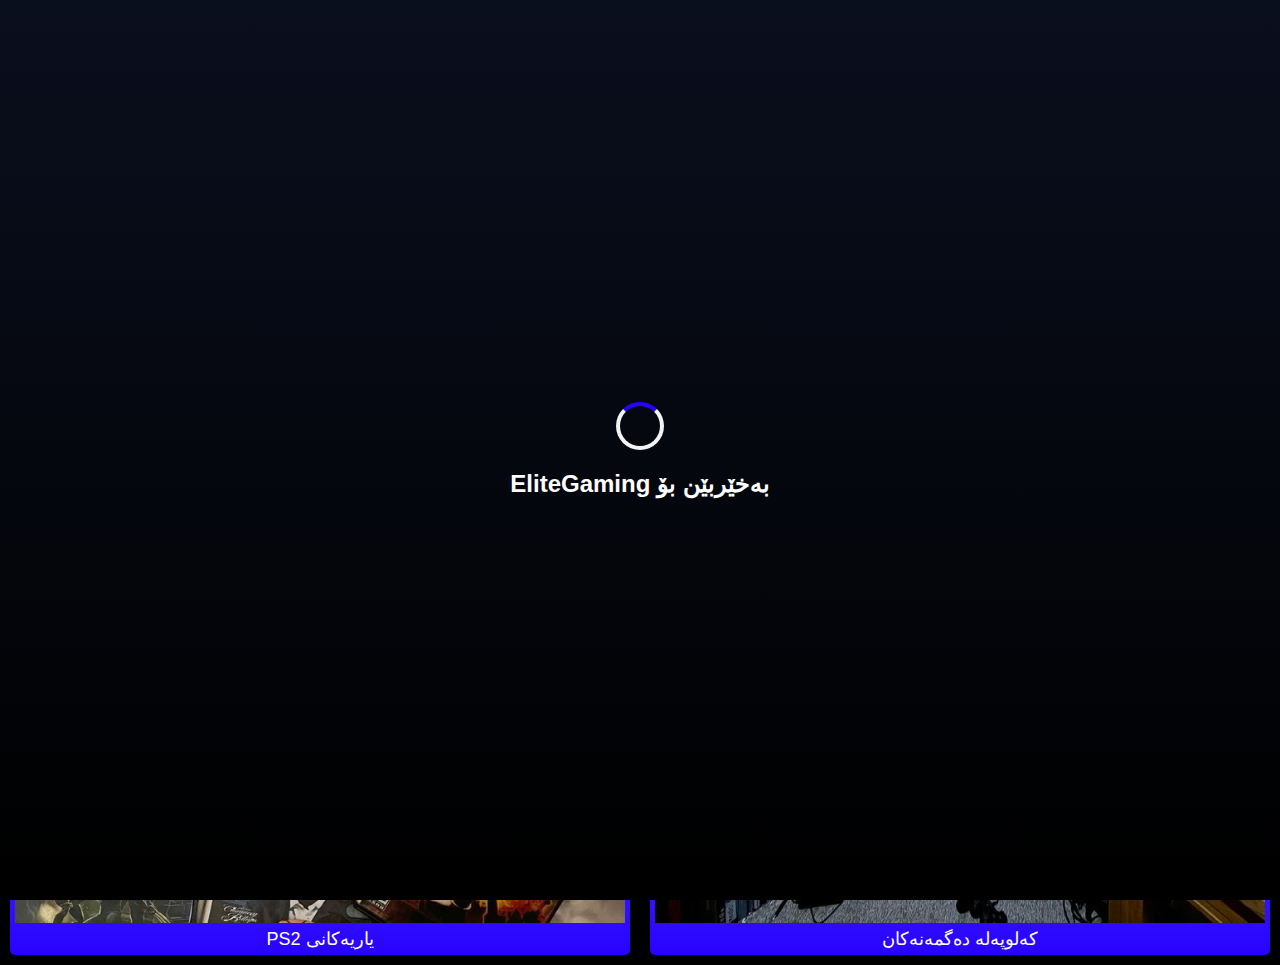
<file: index.html>
<!DOCTYPE html>
<html lang="en">
<head>
    <meta charset="UTF-8">
    <meta name="viewport" content="width=device-width, initial-scale=1.0">
    <title>Document</title>
    <link rel="stylesheet" href="style.css">



</head>

<!-- Loading Screen -->
<div id="loading-screen" class="loading-screen">
    <div class="loading-content">
        <div class="loading-spinner"></div>
        <h2 class="loading-text">EliteGaming بەخێربێن بۆ</h2>
    </div>
</div>

<body>

          <header>
    <h1> EliteGaming 0750-123-8780 </h1>
</header>
  
<div class="items">

    <button onclick="window.location.href = 'PS2/Ps2Main.html';">
        <img src="covers.jpg" alt="">
     PS2   یاریەکانی 
    </button>
    <button onclick="window.location.href = 'Main/Main.html';">
                <img src="accessories.jpg" alt="">
     کەلوپەلە دەگمەنەکان
    </button>

    </div>
    <script src="script.js"></script>
</body>
</html>
</file>
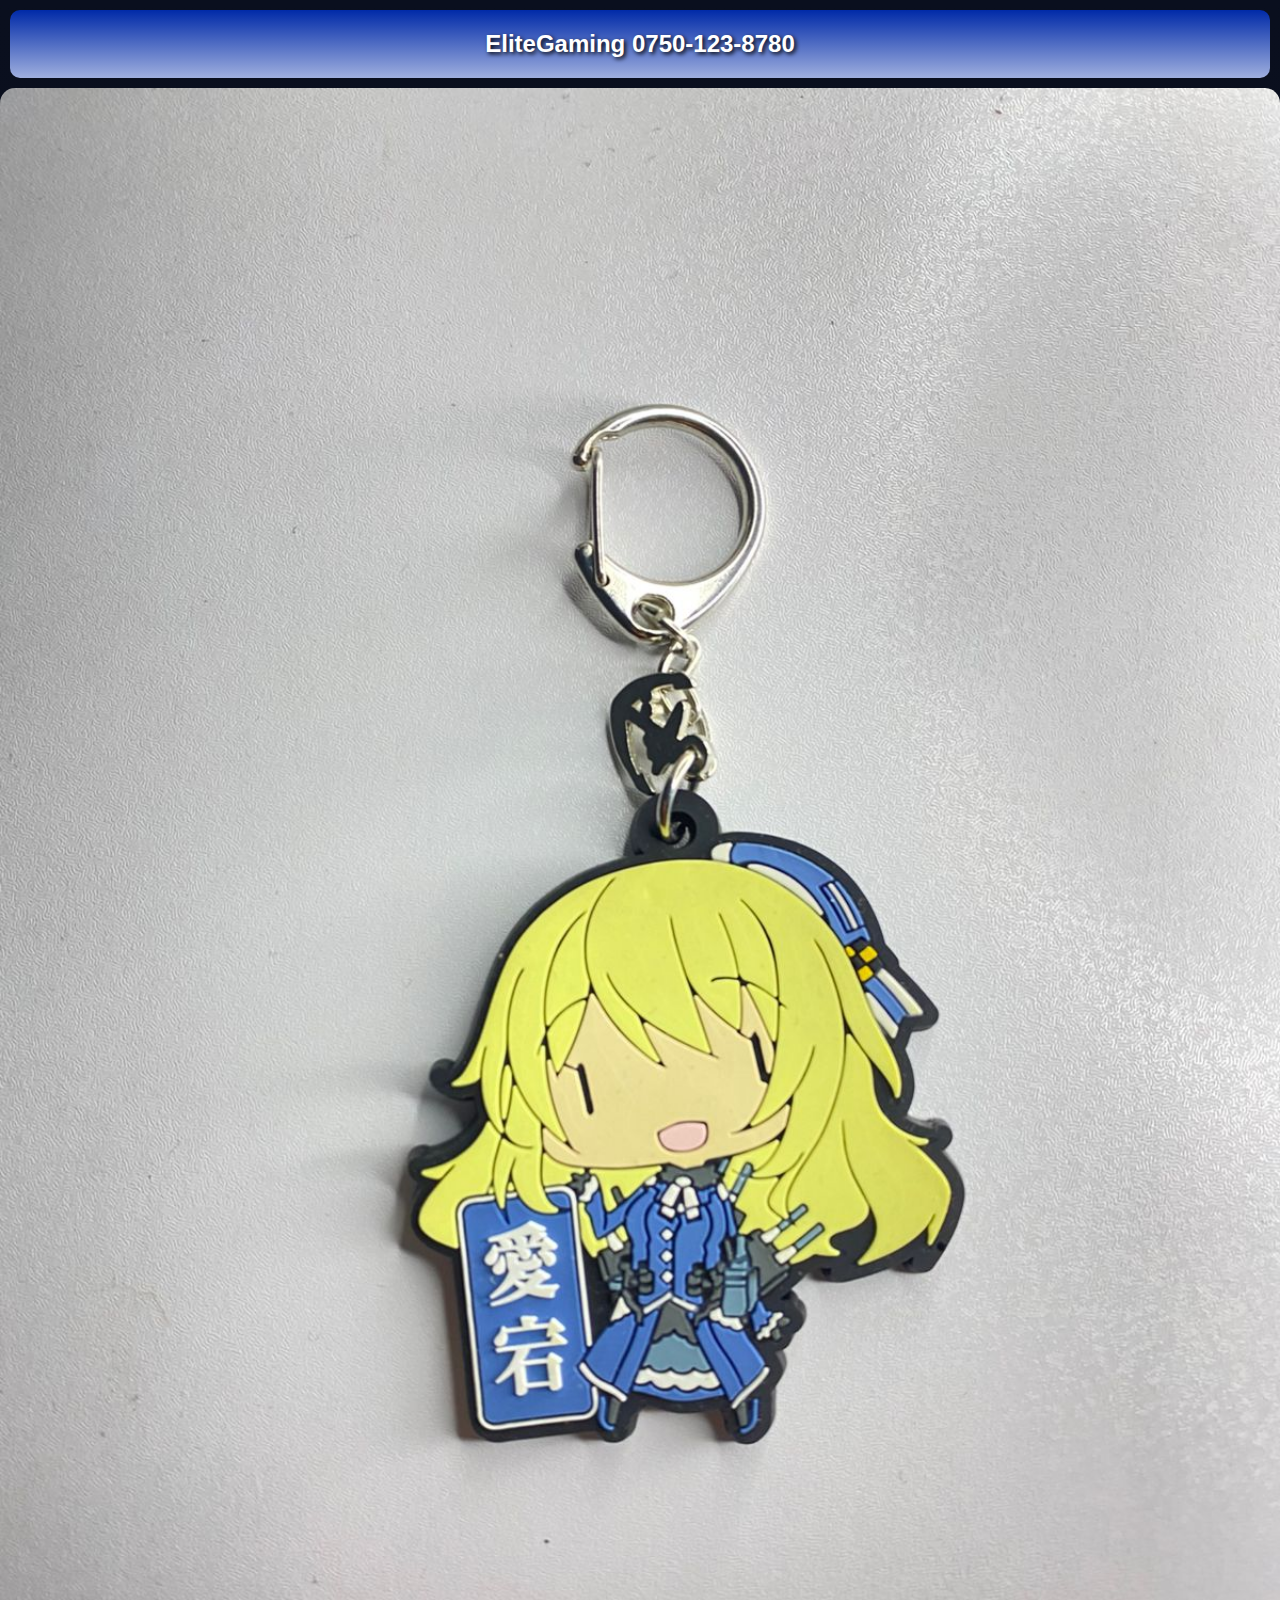
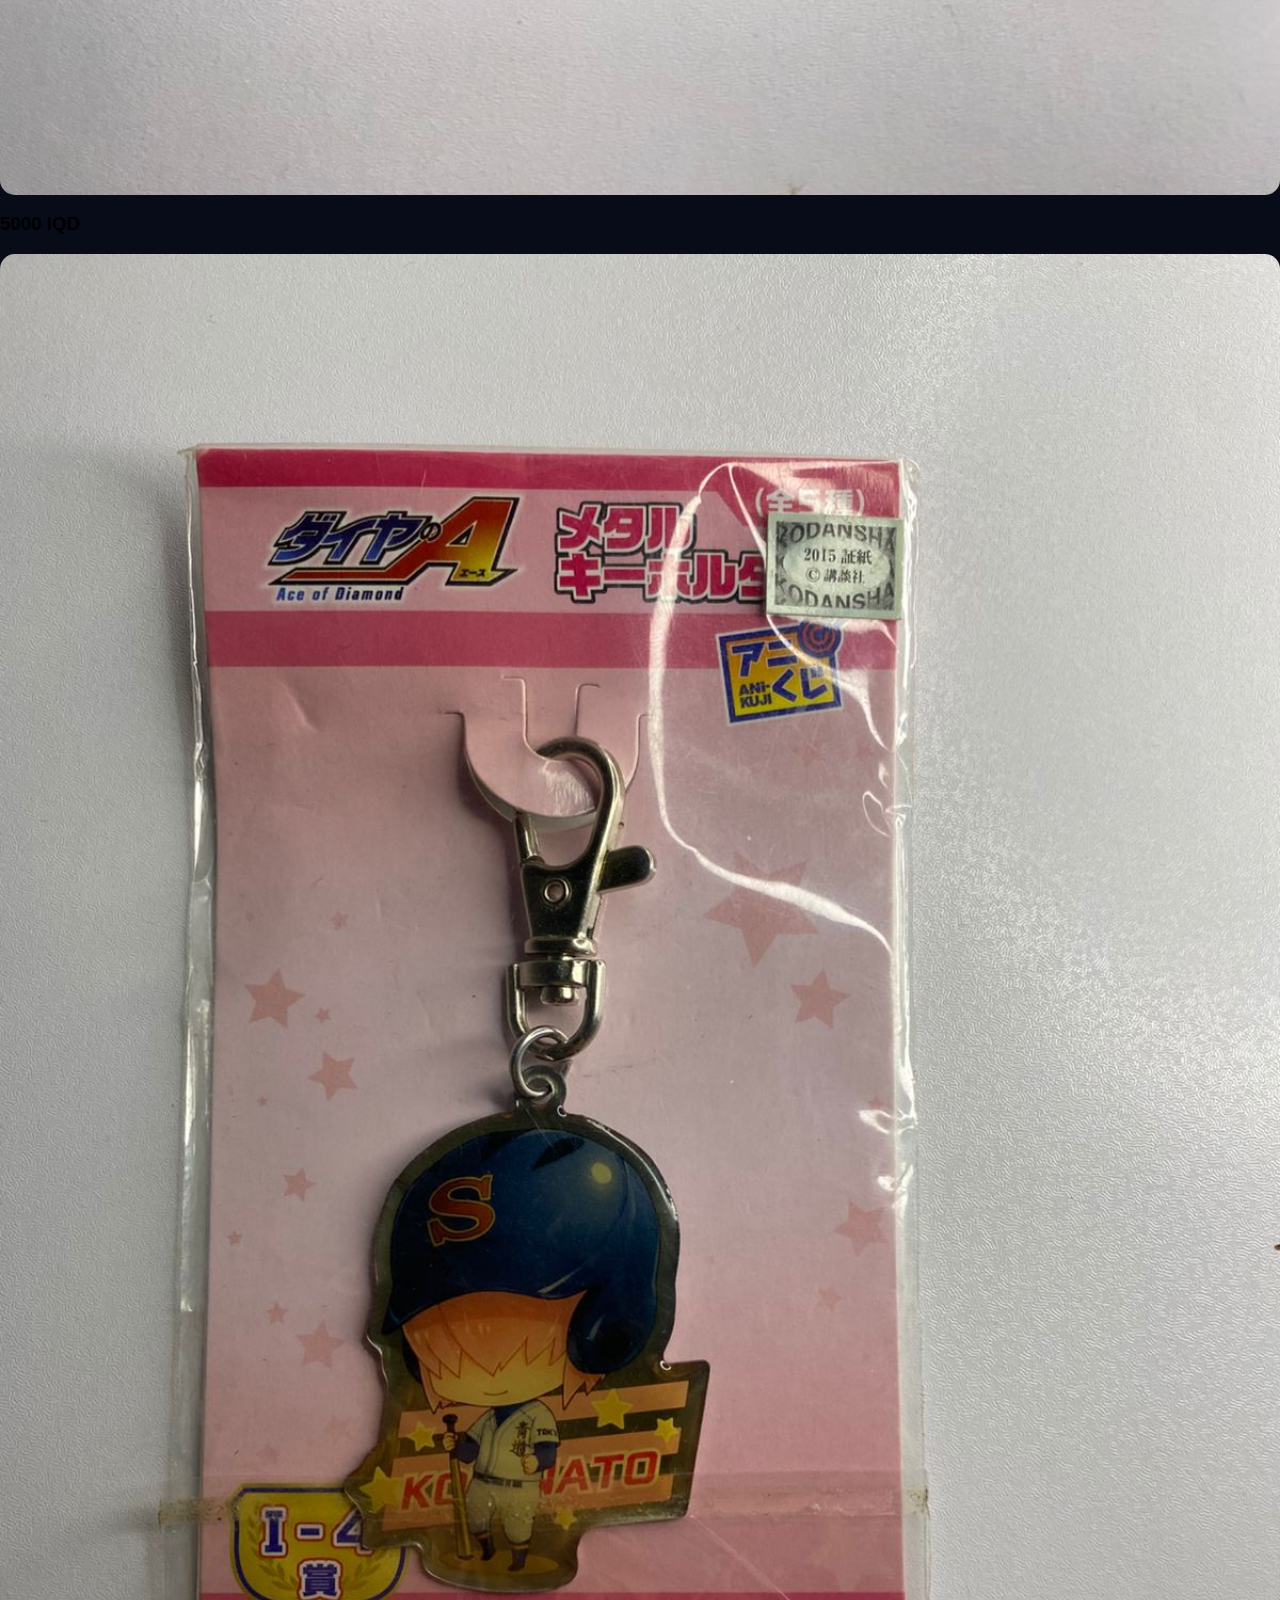
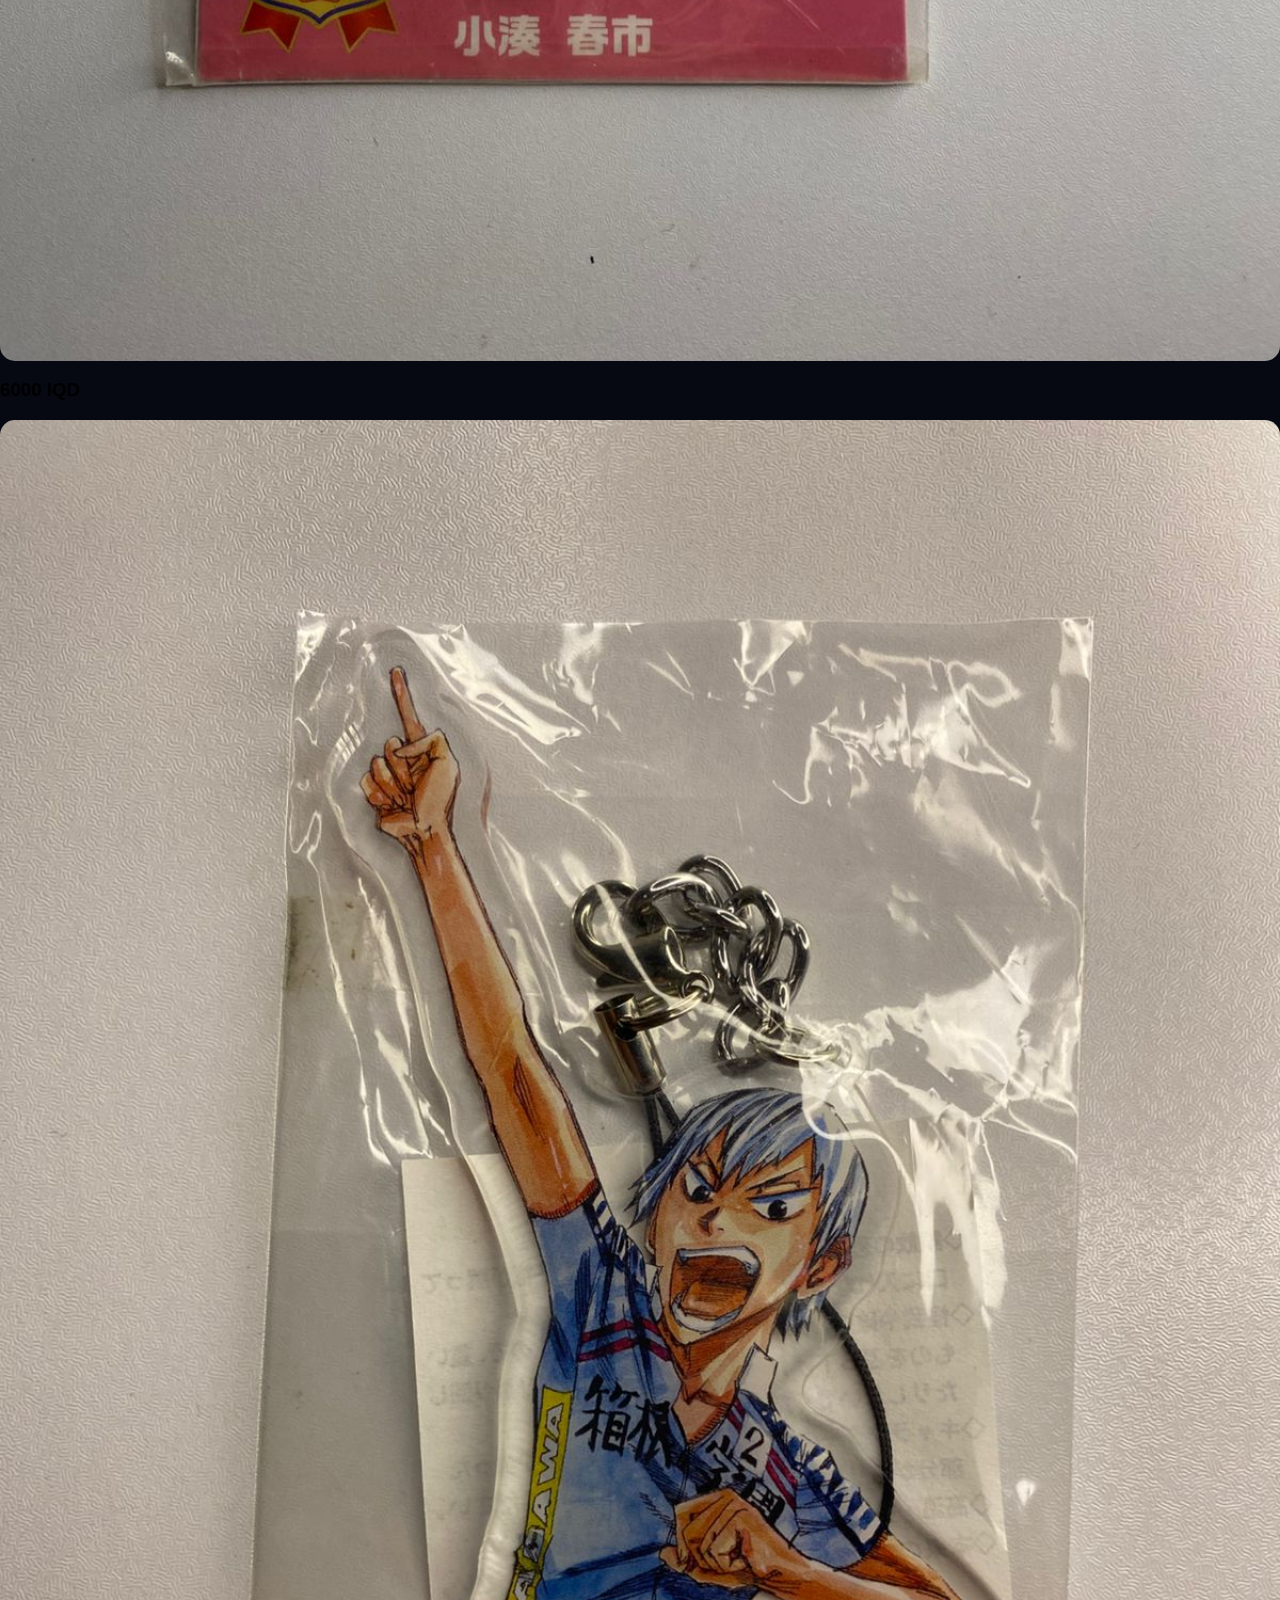
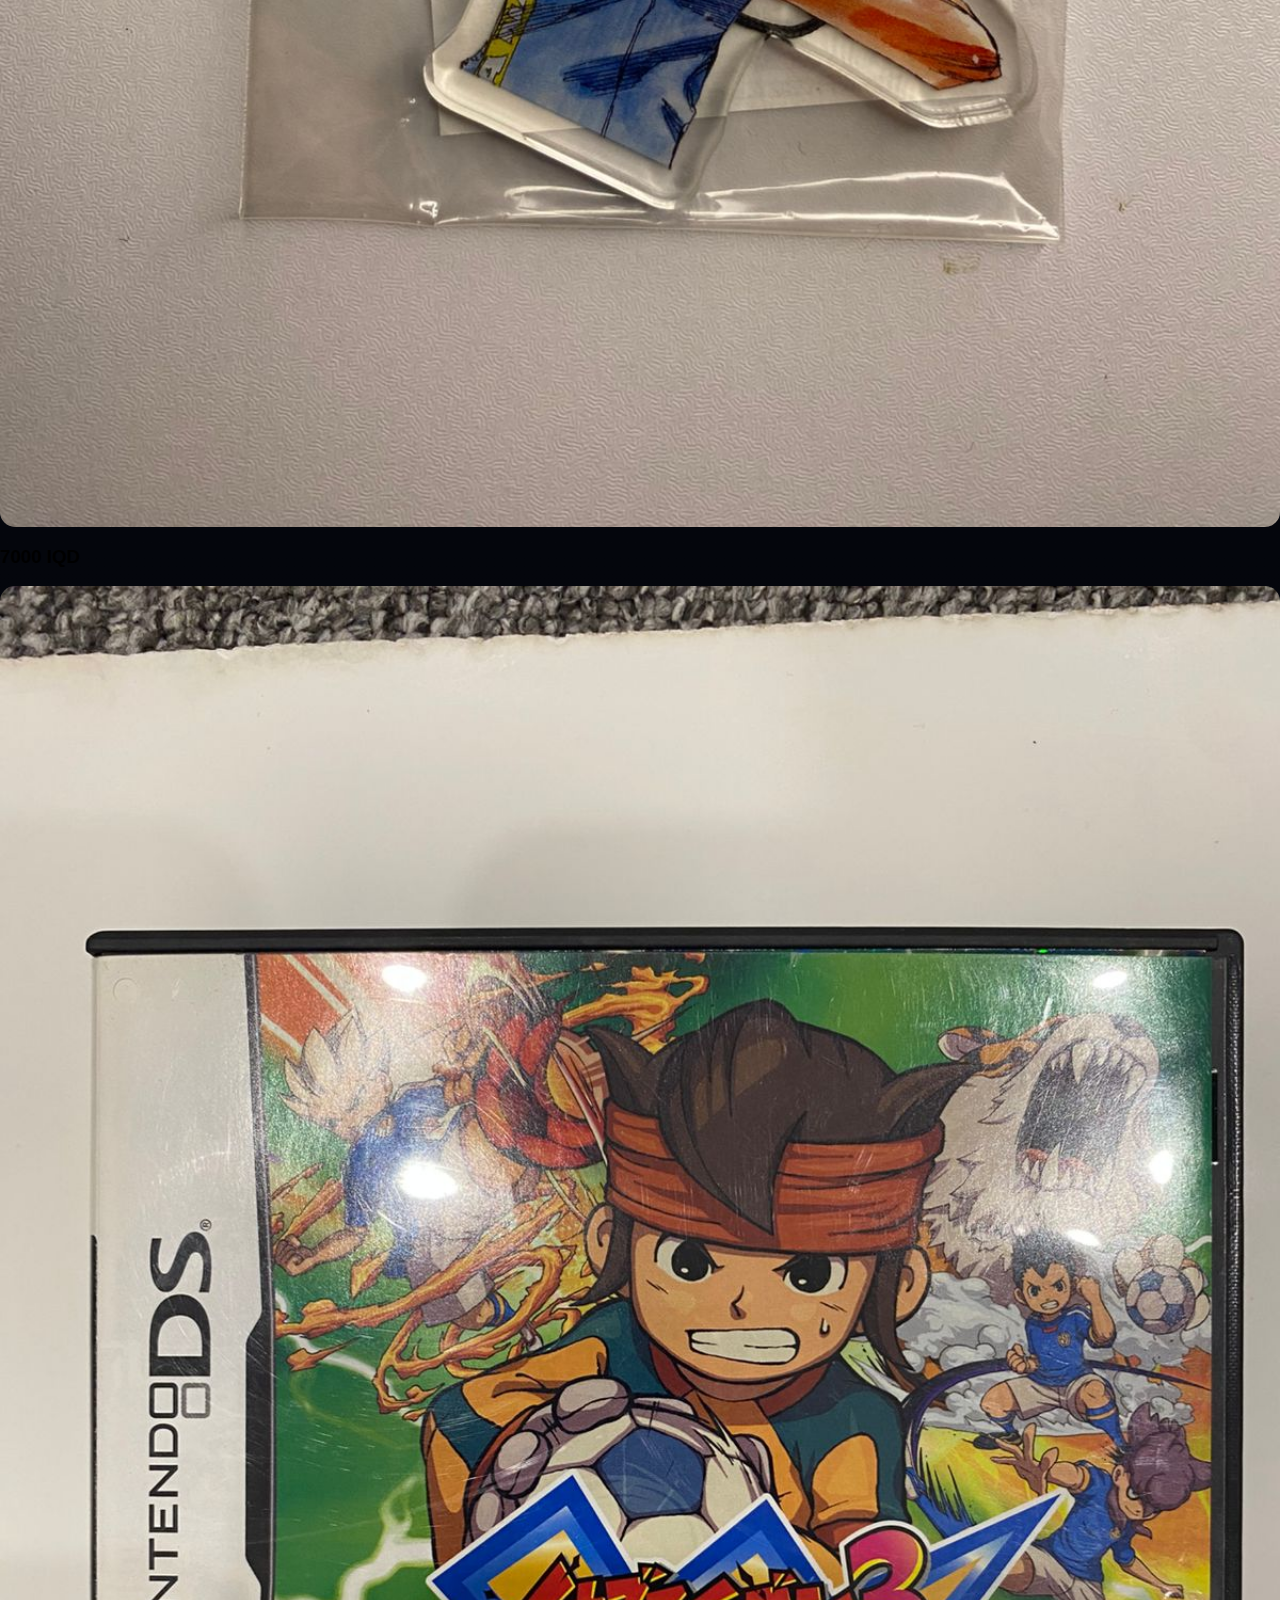
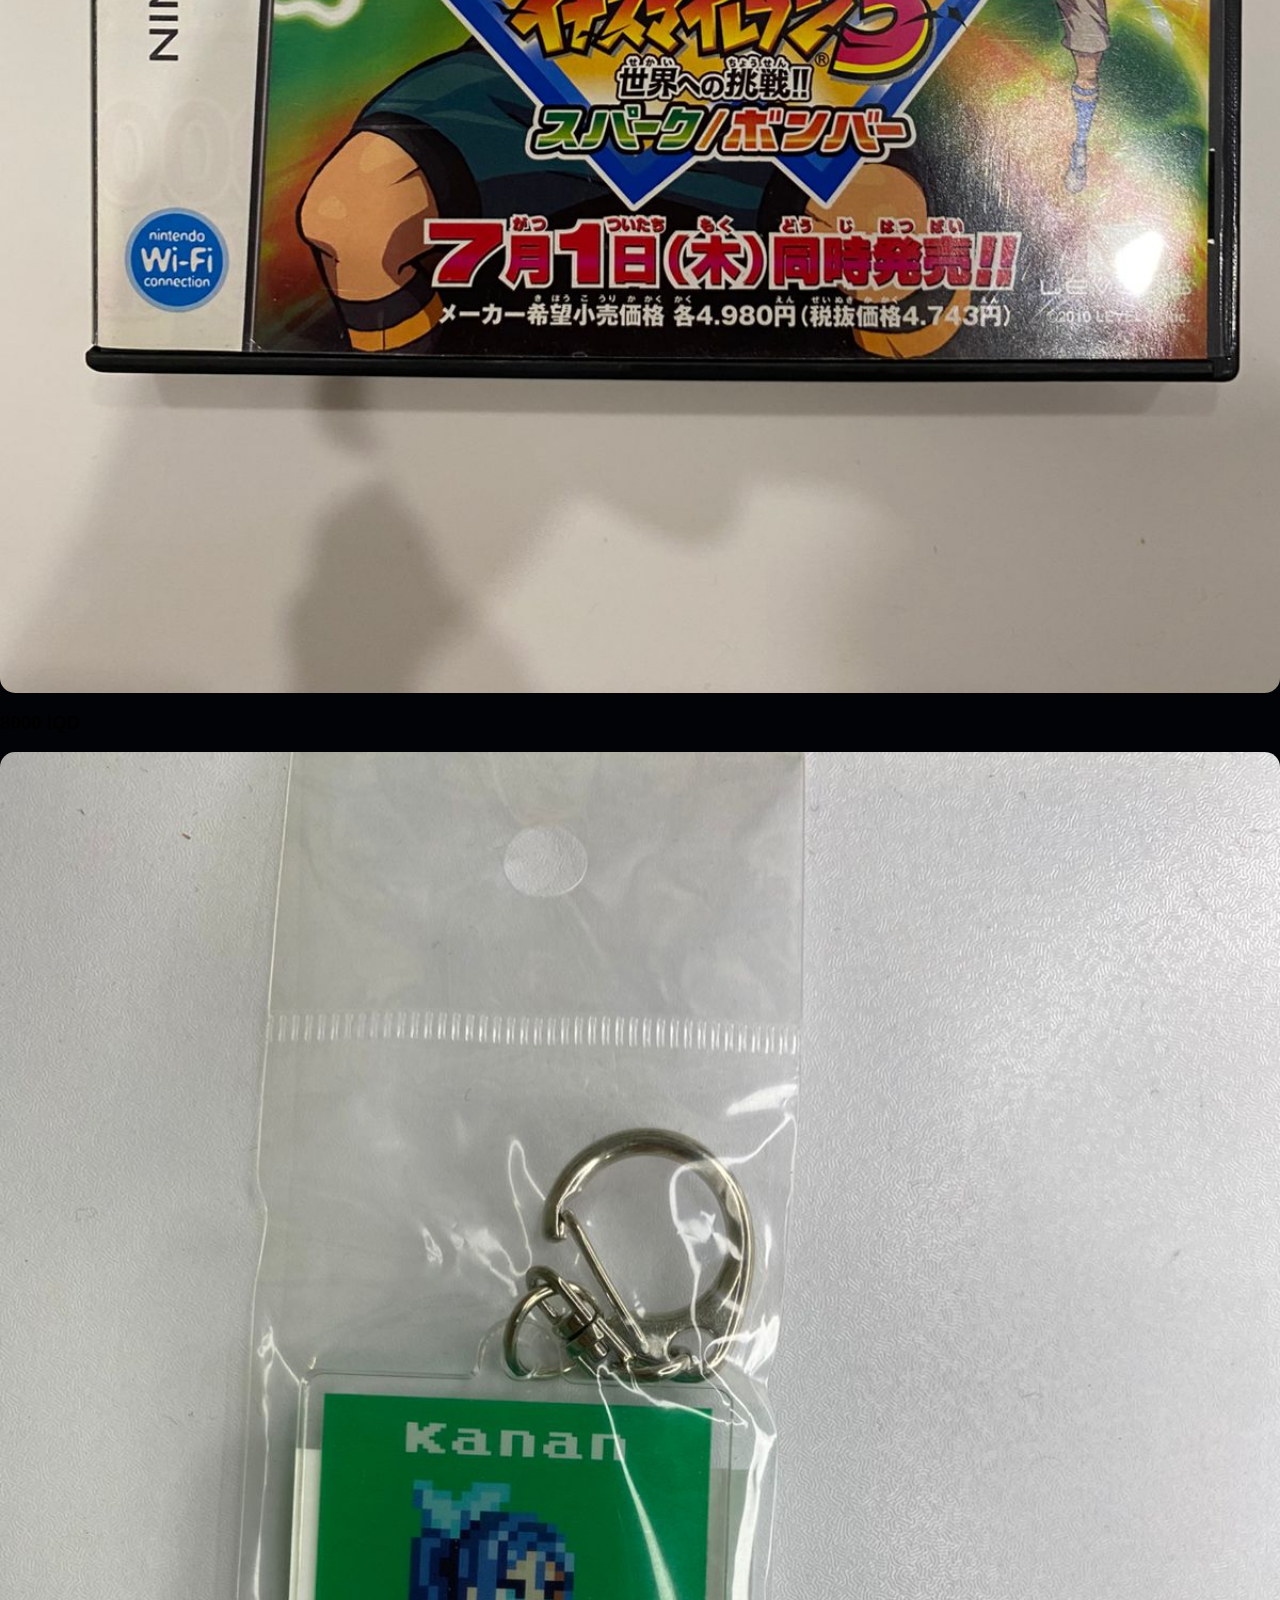
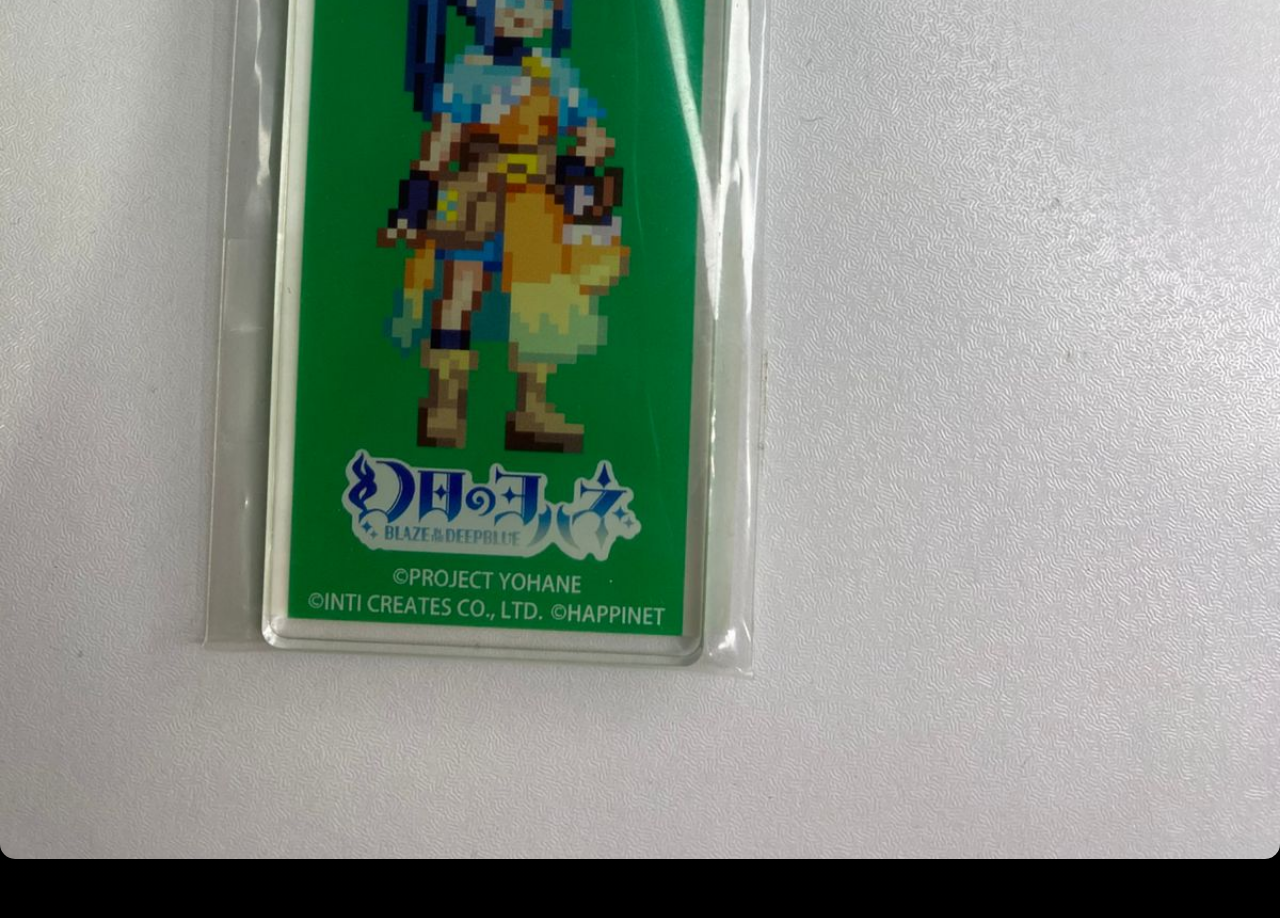
<file: Main/index.html>
<!DOCTYPE html>
<html lang="en">
<head>
    <meta charset="UTF-8">
    <meta name="viewport" content="width=device-width, initial-scale=1.0">
    <title>EliteGaming</title>
    <link rel="stylesheet" href="style.css">

</head>

   <header>
    <h1> EliteGaming 0750-123-8780 </h1>
</header>

<body>
      
<div class="fullBody">

<div class="item">
 <img  src="images/1.jpeg" alt="" >
 <h3 class="writing">5000 IQD</h3>
</div>

<div class="item">
 <img  src="images/2.jpeg" alt="" >
 <h3 class="writing">6000 IQD</h3>
</div>

<div class="item">
 <img  src="images/3.jpeg" alt="" >
 <h3 class="writing">7000 IQD</h3>
</div>

<div class="item">
 <img  src="images/4.jpeg" alt="" >
 <h3 class="writing">8000 IQD</h3>
</div>

<div class="item">
 <img  src="images/5.jpeg" alt="" >
 <h3 class="writing">9000 IQD</h3>
</div>





</div>



</body>
</html>
</file>
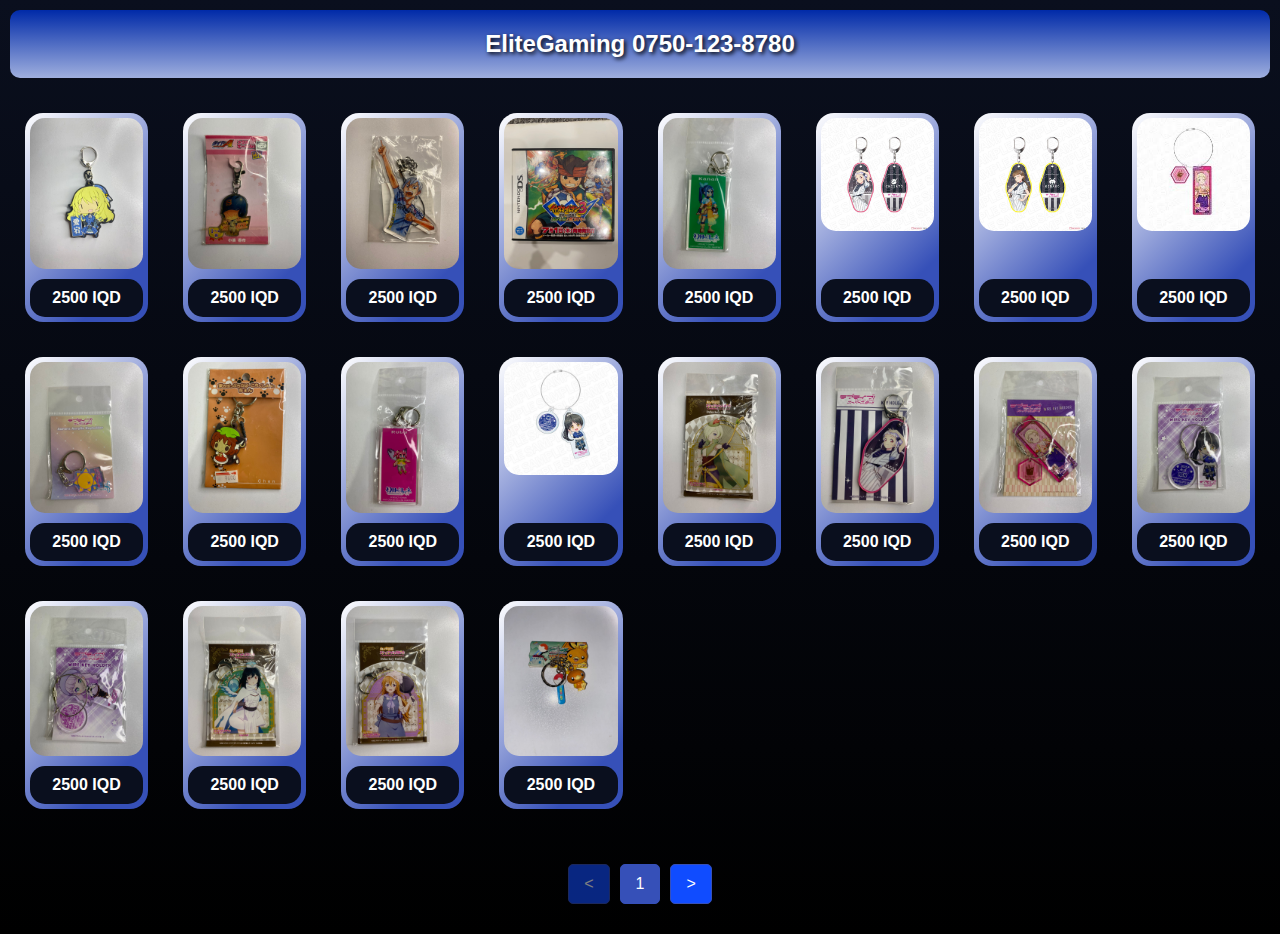
<file: Main/Main.html>
<!DOCTYPE html>
<html lang="en">
<head>
    <meta charset="UTF-8">
    <meta name="viewport" content="width=device-width, initial-scale=1.0">
    <link rel="stylesheet" href="style.css">
    <title>PS2</title>
</head>
<body>

<header>
    <h1> EliteGaming 0750-123-8780
    
</h1>
</header>

<!-- Back button if needed -->
<!-- <button id="back-button">Back</button> -->

<!-- Main container for the grid of images -->
<main id="game-grid" class="page">
    <!-- Images will be dynamically inserted here by JavaScript -->
</main>

<!-- Pagination controls -->
<div class="pagination">
    <a href="#" class="page-link" onclick="changePage(-1); return false;">&lt;</a>
    <a href="#" class="page-link active" id="page-number">1</a>
    <a href="#" class="page-link" onclick="changePage(1); return false;">&gt;</a>
</div>

<script src="script.js"></script>
</body>
</html>
</file>
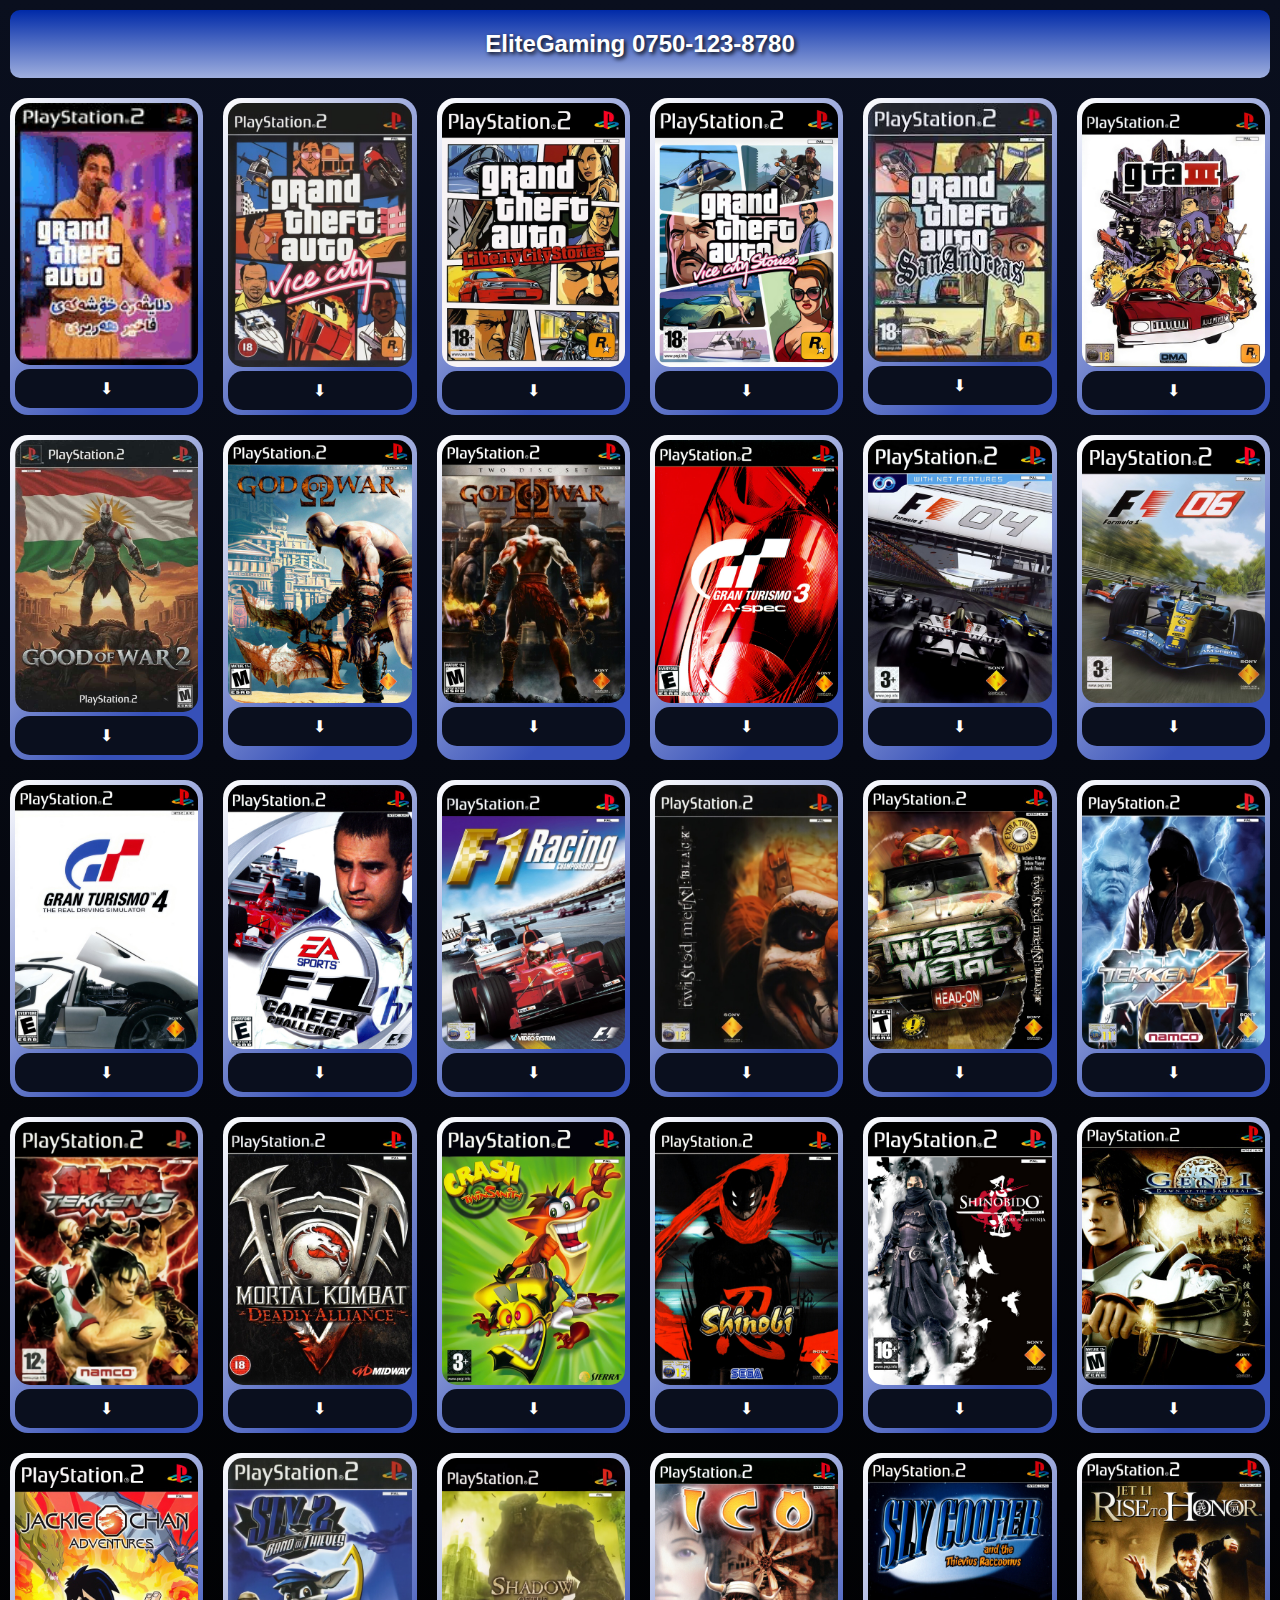
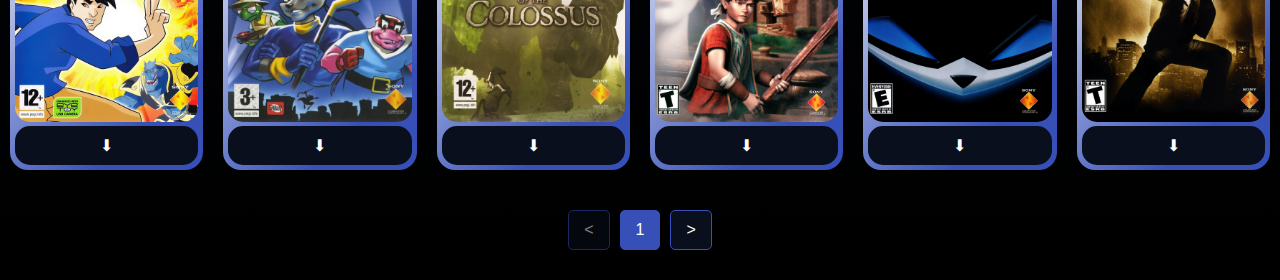
<file: PS2/Ps2Main.html>
<!DOCTYPE html>
<html lang="en">
<head>
    <meta charset="UTF-8">
    <meta name="viewport" content="width=device-width, initial-scale=1.0">
    <link rel="stylesheet" href="style.css">
    <title>PS2</title>
</head>



<body>

<header>
    <h1> EliteGaming 0750-123-8780 </h1>
</header>






<!-- Main container for the grid of images -->
<main id="game-grid" class="page">
    <!-- Images will be dynamically inserted here by JavaScript -->
</main>

<!-- Pagination controls -->
<div class="pagination">
    <a href="#" class="page-link" onclick="changePage(-1); return false;">&lt;</a>
    <a href="#" class="page-link active" id="page-number">1</a>
    <a href="#" class="page-link" onclick="changePage(1); return false;">&gt;</a>
</div>

<script src="script.js"></script>
</body>
</html>
</file>
<file: style.css>
body{
    margin:0;
    padding:0;
    box-sizing: border-box;
    font-family: Arial, sans-serif;
background: linear-gradient(to bottom, #0A0F1E, #000000);
    width: 100%;
    height: 100%;
}


.items{
     width: 100%;
    height: 100%;
      display: flex;
    justify-content: center;
    align-items: center;
    flex-direction: row;
}


img{
width: 100%;
    height: 100%;

}
button {
    width: 100%;
    height: 100%;
    margin: 10px;
    padding: 5px;
    font-size: 18px;
    background: linear-gradient(to top, #2802ff, #e4e2e2);
    color: white;
    border: none;
    border-radius: 5px;
    cursor: pointer;
    transition: background-color 0.3s ease;
}

button:hover {
    background-color: #0056b3;
    transform: scale(1.05);
    transition: transform 0.3s ease;
}

header {
    position: relative;
    background: linear-gradient(to bottom, #002aa8, #ffffff 160%);
    text-align: center;
    color: white;
    font-size: larger;
    border-radius: 10px;
    margin: 10px;
}

.loading-screen {
    position: fixed;
    top: 0;
    left: 0;
    width: 100%;
    height: 100%;
    background: linear-gradient(to bottom, #0A0F1E, #000000);
    display: flex;
    justify-content: center;
    align-items: center;
    z-index: 9999;
}

.loading-content {
    text-align: center;
    color: white;
}

.loading-spinner {
    border: 4px solid #f3f3f3;
    border-top: 4px solid #2802ff;
    border-radius: 50%;
    width: 40px;
    height: 40px;
    animation: spin 1s linear infinite;
    margin: 0 auto 20px;
}

@keyframes spin {
    0% { transform: rotate(0deg); }
    100% { transform: rotate(360deg); }
}

.loading-text {
    font-size: 24px;
    margin: 0;
}
</file>
<file: Main/style.css>
body{
    margin:0;
    padding:0;
    box-sizing: border-box;
    font-family: Arial, sans-serif;
    background: linear-gradient(to bottom, #0A0F1E, #000000);
    width: 100%;
    height: 100%;
}

.pagination {
  display: flex;
  justify-content: center;
  align-items: center;
  margin: 20px 0;
  padding: 10px;
}

.page-link {
  color: white;
  background-color: #104cff;
  padding: 10px 15px;
  text-decoration: none;
  border: 1px solid #3650b8;
  border-radius: 5px;
  margin: 0 5px;
  transition: background-color 0.3s ease;
}

.page-link:hover {
  background-color: #3650b8;
}

.page-link.active {
  background-color: #3650b8;
  color: white;
}

/* Game price styles */
.game-price {
    background-color: #0A0F1E;
    color: white;
    border: none;
    padding:10px 0;
    border-radius: 15px;
    font-size: 16px;
    transition: background-color 0.3s ease;
    display: block;
    margin: 0 auto;
    width: 100%;
    text-align: center;
    font-weight: bold;
    margin-top: 10px;
}

h1{
    background: linear-gradient(to bottom, #002aa8, #ffffff 160%);
    text-align: center;
    color: white;
    text-shadow: #000000 2px 2px 4px;
    padding: 20px;
    font-size: 24px;
    background-color: #3650b8;
    border-radius: 10px;
    margin: 10px;
    display: fixed;
    font-family: 'Segoe UI', Tahoma, Geneva, Verdana, sans-serif;
}

/* Changed from .icon to .game-item */
.game-item{
    background-image: linear-gradient(135deg, #ffffff 0%, #3650b8 80%);   
    height: auto;
    margin: 10px;
    padding: 5px;
    border-radius: 18px;
    text-align: center;
    display: flex;
    flex-direction: column;
    justify-content: space-between;
}

.game-item:hover{
    background-color: #3650b8;
        transform: scale(1.1); /* Makes the item 10% bigger */

    box-shadow: 0 4px 8px rgba(0, 0, 0, 0.2);
    transition: all 0.3s ease;
}
img{
    background-color: none;
    width: 100%;
    height: auto;
    border-radius: 15px;
    display: block;
}

.page{
    display: grid;
    grid-template-columns: repeat(2, 1fr);
    gap: 15px;
    padding: 15px;
}

/* Add these styles to your existing CSS file */

/* Back button styles */
.back-button {
    position: absolute;
    top: 20px;
    left: 20px;
    background-color: #1e0a0a;
    color: white;
    border: 1px solid #3650b8;
    padding: 10px 20px;
    border-radius: 10px;
    cursor: pointer;
    font-size: 16px;
    transition: all 0.3s ease;
    z-index: 100;
    position: fixed;
}

.back-button:hover {
    background-color: #3650b8;
    transform: translateX(-5px);
}

/* Adjust header to accommodate back button */
header {
    position: relative;
    background: linear-gradient(to bottom, #002aa8, #ffffff 160%);
    text-align: center;
    color: white;
    font-size: 36px;
    border-radius: 10px;
    margin: 10px;
}

/* Responsive adjustments for back button */
@media (max-width: 768px) {
    .back-button {
        top: 15px;
        left: 15px;
        padding: 8px 15px;
        font-size: 14px;
    }
}

@media (max-width: 480px) {
    .back-button {
        top: 10px;
        left: 10px;
        padding: 6px 12px;
        font-size: 12px;
    }
}

@media (min-width: 720px) and (min-height: 720px) {
    .page{
        grid-template-columns: repeat(6, 1fr);
    }        
}

/* Responsive grid adjustments */
@media (min-width: 1024px) {
    .page{
        grid-template-columns: repeat(8, 1fr);
    }
}

@media (min-width: 768px) and (max-width: 1023px) {
    .page{
        grid-template-columns: repeat(4, 1fr);
    }
}

@media (min-width: 480px) and (max-width: 767px) {
    .page{
        grid-template-columns: repeat(2, 1fr);
    }
}

/* Loading Screen Styles */
.loading-screen {
    position: fixed;
    top: 0;
    left: 0;
    width: 100%;
    height: 100%;
    background: linear-gradient(to bottom, #0A0F1E, #000000);
    display: flex;
    justify-content: center;
    align-items: center;
    z-index: 9999;
    opacity: 1;
    transition: opacity 0.5s ease;
}

.loading-content {
    text-align: center;
    color: white;
}

.loading-spinner {
    width: 60px;
    height: 60px;
    border: 5px solid rgba(255, 255, 255, 0.3);
    border-radius: 50%;
    border-top-color: #3650b8;
    margin: 0 auto 20px;
    animation: spin 1s linear infinite;
}

@keyframes spin {
    0% { transform: rotate(0deg); }
    100% { transform: rotate(360deg); }
}

.loading-text {
    font-size: 28px;
    margin-bottom: 10px;
    font-family: 'Segoe UI', Tahoma, Geneva, Verdana, sans-serif;
}

.loading-subtext {
    font-size: 16px;
    opacity: 0.8;
}

.main-content {
    opacity: 0;
    transition: opacity 0.5s ease;
}

.main-content.show {
    opacity: 1;
}
</file>
<file: PS2/style.css>
body{
    margin:0;
    padding:0;
    box-sizing: border-box;
    font-family: Arial, sans-serif;
background: linear-gradient(to bottom, #0A0F1E, #000000);
        width: 100%;
    height: 100%;
}
.pagination {
  display: flex;
  justify-content: center;
  align-items: center;
  margin: 20px 0;
  padding: 10px;
}

.page-link {
  color: white;
  background-color: #0A0F1E;
  padding: 10px 15px;
  text-decoration: none;
  border: 1px solid #3650b8;
  border-radius: 5px;
  margin: 0 5px;
  transition: background-color 0.3s ease;
}

.page-link:hover {
  background-color: #3650b8;
}

.page-link.active {
  background-color: #3650b8;
  color: white;
}
button.download {

    background-color: #0A0F1E;
    color: white;
    border: none;
    padding: 10px 20px;
    border-radius: 15px;
    cursor: pointer;
    font-size: 16px;
    transition: background-color 0.3s ease;
    display: block;
    margin: 0 auto;
    width: 100%;

}

h1{
    background: linear-gradient(to bottom, #002aa8, #ffffff 160%);
    text-align: center;
    color: white;
    text-shadow: #000000 2px 2px 4px;
    padding: 20px;
    font-size: 24px;
    background-color: #3650b8;
border-radius: 10px;
margin: 10px;
display: fixed;
font-family: 'Segoe UI', Tahoma, Geneva, Verdana, sans-serif;
}

.icon{
    background-image: linear-gradient(135deg, #ffffff 0%, #3650b8 80%);   
     height: auto;
    margin:10px;
    padding:5px;
    border-radius: 18px;
}
img{
    background-color: none;
    width:100%;
    height: auto;
    border-radius: 15px;
}

.page{
display: grid;
grid-template-columns: repeat(3, 1fr);
}


/* Add these styles to your existing CSS file */

/* Back button styles */
.back-button {
    position: absolute;
    top: 20px;
    left: 20px;
    background-color: #0A0F1E;
    color: white;
    border: 1px solid #3650b8;
    padding: 10px 20px;
    border-radius: 10px;
    cursor: pointer;
    font-size: 16px;
    transition: all 0.3s ease;
    z-index: 100;
position: fixed;
}

.back-button:hover {
    background-color: #3650b8;
    transform: translateX(-5px);
}

/* Adjust header to accommodate back button */
header {
    position: relative;
    background: linear-gradient(to bottom, #002aa8, #ffffff 160%);
    text-align: center;
    color: white;
    font-size: 36px;
    border-radius: 10px;
    margin: 10px;
}

/* Responsive adjustments for back button */
@media (max-width: 768px) {
    .back-button {
        top: 15px;
        left: 15px;
        padding: 8px 15px;
        font-size: 14px;
    }
    
 
}

@media (max-width: 480px) {
    .back-button {
        top: 10px;
        left: 10px;
        padding: 6px 12px;
        font-size: 12px;
    
    }
    
 
}


@media (min-width: 720px) and (min-height: 720px) {
.page{
grid-template-columns: repeat(6, 1fr);
}        
}


/* Loading Screen Styles */
.loading-screen {
    position: fixed;
    top: 0;
    left: 0;
    width: 100%;
    height: 100%;
    background: linear-gradient(to bottom, #0A0F1E, #000000);
    display: flex;
    justify-content: center;
    align-items: center;
    z-index: 9999;
    opacity: 1;
    transition: opacity 0.5s ease;
}

.loading-content {
    text-align: center;
    color: white;
}

.loading-spinner {
    width: 60px;
    height: 60px;
    border: 5px solid rgba(255, 255, 255, 0.3);
    border-radius: 50%;
    border-top-color: #3650b8;
    margin: 0 auto 20px;
    animation: spin 1s linear infinite;
}

@keyframes spin {
    0% { transform: rotate(0deg); }
    100% { transform: rotate(360deg); }
}

.loading-text {
    font-size: 28px;
    margin-bottom: 10px;
    font-family: 'Segoe UI', Tahoma, Geneva, Verdana, sans-serif;
}

.loading-subtext {
    font-size: 16px;
    opacity: 0.8;
}

.main-content {
    opacity: 0;
    transition: opacity 0.5s ease;
}

.main-content.show {
    opacity: 1;

}
</file>
